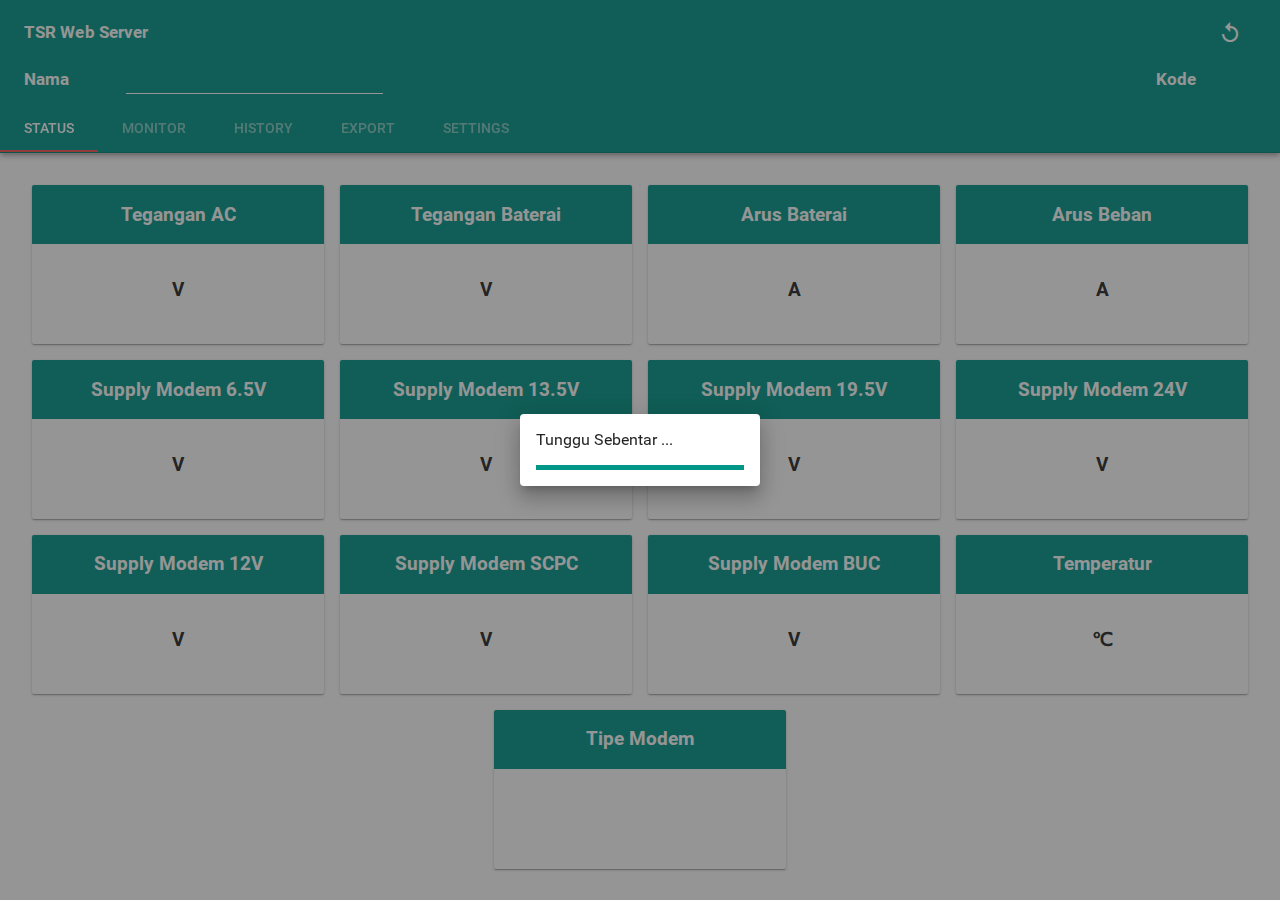
<file: program_sr/rpi/tsrWebServer/ver0/index.html>
<!DOCTYPE html>
<html>
<meta charset="utf-8">
<meta http-equiv="X-UA-Compatible" content="IE=edge">
<meta name="viewport" content="width=device-width, initial-scale=1">
<meta name="description" content="REM">
<meta name="author" content="rzefanyaj">

<head>
<title>TSR Web Server</title>
<link rel="stylesheet" href="libs/css/icon.css" />
<link rel="stylesheet" href="libs/css/css.css" />
<link rel="stylesheet" href="libs/css/angular-material.min.css" />
<link rel="stylesheet" href="libs/css/material-datetimepicker.min.css">
<link rel="stylesheet" href="libs/css/nv.d3.min.css">
<link rel="stylesheet" href="libs/css/md-data-table.min.css">
<link rel="stylesheet" href="css/css.css" />
</head>

<body ng-app="haApp" ng-cloak>
	<div ng-view></div>

	<script src="libs/js/angular.min.js"></script>
	<script src="libs/js/angular-animate.min.js"></script>
	<script src="libs/js/angular-aria.min.js"></script>
	<script src="libs/js/angular-messages.min.js"></script>
	<script src="libs/js/angular-route.min.js"></script>
	<script src="libs/js/angular-resource.min.js"></script>
	<script src="libs/js/angular-material.min.js"></script>

	<script src="libs/js/d3.min.js"></script>
	<script src="libs/js/nv.d3.min.js"></script>
	<script src="libs/js/angular-nvd3.min.js"></script>

	<script src="libs/js/moment.min.js"></script>
	<script src="libs/js/angular-material-datetimepicker.min.js"></script>
	<script src="libs/js/md-data-table.min.js"></script>

	<script src="js/app.js"></script>
	<script src="js/controllers.js"></script>
	<script src="js/services.js"></script>
</body>

</html>
</file>
<file: program_sr/rpi/tsrWebServer/ver0/libs/css/icon.css>
@font-face {
	font-family: 'Material Icons';
	font-style: normal;
	font-weight: 400;
	src: local('Material Icons'), local('MaterialIcons-Regular'),
		url(../font/2fcrYFNaTjcS6g4U3t-Y5ZjZjT5FdEJ140U2DJYC3mY.woff2)
		format('woff2'),
		url(../font/2fcrYFNaTjcS6g4U3t-Y5ewrjPiaoEww8AihgqWRJAo.woff)
		format('woff');
}

.material-icons {
	font-family: 'Material Icons';
	font-weight: normal;
	font-style: normal;
	font-size: 24px;
	line-height: 1;
	letter-spacing: normal;
	text-transform: none;
	display: inline-block;
	white-space: nowrap;
	word-wrap: normal;
	direction: ltr;
	-moz-font-feature-settings: 'liga';
	-moz-osx-font-smoothing: grayscale;
	-webkit-font-feature-settings: 'liga';
	-webkit-font-smoothing: antialiased;
	font-feature-settings: 'liga';
}
</file>
<file: program_sr/rpi/tsrWebServer/ver0/libs/css/css.css>
/* cyrillic-ext */
@font-face {
  font-family: 'Roboto';
  font-style: normal;
  font-weight: 400;
  src: local('Roboto'), local('Roboto-Regular'), url(../font/ek4gzZ-GeXAPcSbHtCeQI_esZW2xOQ-xsNqO47m55DA.woff2) format('woff2');
  unicode-range: U+0460-052F, U+20B4, U+2DE0-2DFF, U+A640-A69F;
}
/* cyrillic */
@font-face {
  font-family: 'Roboto';
  font-style: normal;
  font-weight: 400;
  src: local('Roboto'), local('Roboto-Regular'), url(../font/mErvLBYg_cXG3rLvUsKT_fesZW2xOQ-xsNqO47m55DA.woff2) format('woff2');
  unicode-range: U+0400-045F, U+0490-0491, U+04B0-04B1, U+2116;
}
/* greek-ext */
@font-face {
  font-family: 'Roboto';
  font-style: normal;
  font-weight: 400;
  src: local('Roboto'), local('Roboto-Regular'), url(../font/-2n2p-_Y08sg57CNWQfKNvesZW2xOQ-xsNqO47m55DA.woff2) format('woff2');
  unicode-range: U+1F00-1FFF;
}
/* greek */
@font-face {
  font-family: 'Roboto';
  font-style: normal;
  font-weight: 400;
  src: local('Roboto'), local('Roboto-Regular'), url(../font/u0TOpm082MNkS5K0Q4rhqvesZW2xOQ-xsNqO47m55DA.woff2) format('woff2');
  unicode-range: U+0370-03FF;
}
/* vietnamese */
@font-face {
  font-family: 'Roboto';
  font-style: normal;
  font-weight: 400;
  src: local('Roboto'), local('Roboto-Regular'), url(../font/NdF9MtnOpLzo-noMoG0miPesZW2xOQ-xsNqO47m55DA.woff2) format('woff2');
  unicode-range: U+0102-0103, U+1EA0-1EF1, U+20AB;
}
/* latin-ext */
@font-face {
  font-family: 'Roboto';
  font-style: normal;
  font-weight: 400;
  src: local('Roboto'), local('Roboto-Regular'), url(../font/Fcx7Wwv8OzT71A3E1XOAjvesZW2xOQ-xsNqO47m55DA.woff2) format('woff2');
  unicode-range: U+0100-024F, U+1E00-1EFF, U+20A0-20AB, U+20AD-20CF, U+2C60-2C7F, U+A720-A7FF;
}
/* latin */
@font-face {
  font-family: 'Roboto';
  font-style: normal;
  font-weight: 400;
  src: local('Roboto'), local('Roboto-Regular'), url(../font/CWB0XYA8bzo0kSThX0UTuA.woff2) format('woff2');
  unicode-range: U+0000-00FF, U+0131, U+0152-0153, U+02C6, U+02DA, U+02DC, U+2000-206F, U+2074, U+20AC, U+2212, U+2215, U+E0FF, U+EFFD, U+F000;
}
/* cyrillic-ext */
@font-face {
  font-family: 'Roboto';
  font-style: normal;
  font-weight: 500;
  src: local('Roboto Medium'), local('Roboto-Medium'), url(../font/ZLqKeelYbATG60EpZBSDyxJtnKITppOI_IvcXXDNrsc.woff2) format('woff2');
  unicode-range: U+0460-052F, U+20B4, U+2DE0-2DFF, U+A640-A69F;
}
/* cyrillic */
@font-face {
  font-family: 'Roboto';
  font-style: normal;
  font-weight: 500;
  src: local('Roboto Medium'), local('Roboto-Medium'), url(../font/oHi30kwQWvpCWqAhzHcCSBJtnKITppOI_IvcXXDNrsc.woff2) format('woff2');
  unicode-range: U+0400-045F, U+0490-0491, U+04B0-04B1, U+2116;
}
/* greek-ext */
@font-face {
  font-family: 'Roboto';
  font-style: normal;
  font-weight: 500;
  src: local('Roboto Medium'), local('Roboto-Medium'), url(../font/rGvHdJnr2l75qb0YND9NyBJtnKITppOI_IvcXXDNrsc.woff2) format('woff2');
  unicode-range: U+1F00-1FFF;
}
/* greek */
@font-face {
  font-family: 'Roboto';
  font-style: normal;
  font-weight: 500;
  src: local('Roboto Medium'), local('Roboto-Medium'), url(../font/mx9Uck6uB63VIKFYnEMXrRJtnKITppOI_IvcXXDNrsc.woff2) format('woff2');
  unicode-range: U+0370-03FF;
}
/* vietnamese */
@font-face {
  font-family: 'Roboto';
  font-style: normal;
  font-weight: 500;
  src: local('Roboto Medium'), local('Roboto-Medium'), url(../font/mbmhprMH69Zi6eEPBYVFhRJtnKITppOI_IvcXXDNrsc.woff2) format('woff2');
  unicode-range: U+0102-0103, U+1EA0-1EF1, U+20AB;
}
/* latin-ext */
@font-face {
  font-family: 'Roboto';
  font-style: normal;
  font-weight: 500;
  src: local('Roboto Medium'), local('Roboto-Medium'), url(../font/oOeFwZNlrTefzLYmlVV1UBJtnKITppOI_IvcXXDNrsc.woff2) format('woff2');
  unicode-range: U+0100-024F, U+1E00-1EFF, U+20A0-20AB, U+20AD-20CF, U+2C60-2C7F, U+A720-A7FF;
}
/* latin */
@font-face {
  font-family: 'Roboto';
  font-style: normal;
  font-weight: 500;
  src: local('Roboto Medium'), local('Roboto-Medium'), url(../font/RxZJdnzeo3R5zSexge8UUVtXRa8TVwTICgirnJhmVJw.woff2) format('woff2');
  unicode-range: U+0000-00FF, U+0131, U+0152-0153, U+02C6, U+02DA, U+02DC, U+2000-206F, U+2074, U+20AC, U+2212, U+2215, U+E0FF, U+EFFD, U+F000;
}
/* cyrillic-ext */
@font-face {
  font-family: 'Roboto';
  font-style: normal;
  font-weight: 700;
  src: local('Roboto Bold'), local('Roboto-Bold'), url(../font/77FXFjRbGzN4aCrSFhlh3hJtnKITppOI_IvcXXDNrsc.woff2) format('woff2');
  unicode-range: U+0460-052F, U+20B4, U+2DE0-2DFF, U+A640-A69F;
}
/* cyrillic */
@font-face {
  font-family: 'Roboto';
  font-style: normal;
  font-weight: 700;
  src: local('Roboto Bold'), local('Roboto-Bold'), url(../font/isZ-wbCXNKAbnjo6_TwHThJtnKITppOI_IvcXXDNrsc.woff2) format('woff2');
  unicode-range: U+0400-045F, U+0490-0491, U+04B0-04B1, U+2116;
}
/* greek-ext */
@font-face {
  font-family: 'Roboto';
  font-style: normal;
  font-weight: 700;
  src: local('Roboto Bold'), local('Roboto-Bold'), url(../font/UX6i4JxQDm3fVTc1CPuwqhJtnKITppOI_IvcXXDNrsc.woff2) format('woff2');
  unicode-range: U+1F00-1FFF;
}
/* greek */
@font-face {
  font-family: 'Roboto';
  font-style: normal;
  font-weight: 700;
  src: local('Roboto Bold'), local('Roboto-Bold'), url(../font/jSN2CGVDbcVyCnfJfjSdfBJtnKITppOI_IvcXXDNrsc.woff2) format('woff2');
  unicode-range: U+0370-03FF;
}
/* vietnamese */
@font-face {
  font-family: 'Roboto';
  font-style: normal;
  font-weight: 700;
  src: local('Roboto Bold'), local('Roboto-Bold'), url(../font/PwZc-YbIL414wB9rB1IAPRJtnKITppOI_IvcXXDNrsc.woff2) format('woff2');
  unicode-range: U+0102-0103, U+1EA0-1EF1, U+20AB;
}
/* latin-ext */
@font-face {
  font-family: 'Roboto';
  font-style: normal;
  font-weight: 700;
  src: local('Roboto Bold'), local('Roboto-Bold'), url(../font/97uahxiqZRoncBaCEI3aWxJtnKITppOI_IvcXXDNrsc.woff2) format('woff2');
  unicode-range: U+0100-024F, U+1E00-1EFF, U+20A0-20AB, U+20AD-20CF, U+2C60-2C7F, U+A720-A7FF;
}
/* latin */
@font-face {
  font-family: 'Roboto';
  font-style: normal;
  font-weight: 700;
  src: local('Roboto Bold'), local('Roboto-Bold'), url(../font/d-6IYplOFocCacKzxwXSOFtXRa8TVwTICgirnJhmVJw.woff2) format('woff2');
  unicode-range: U+0000-00FF, U+0131, U+0152-0153, U+02C6, U+02DA, U+02DC, U+2000-206F, U+2074, U+20AC, U+2212, U+2215, U+E0FF, U+EFFD, U+F000;
}
/* cyrillic-ext */
@font-face {
  font-family: 'Roboto';
  font-style: italic;
  font-weight: 400;
  src: local('Roboto Italic'), local('Roboto-Italic'), url(../font/WxrXJa0C3KdtC7lMafG4dRTbgVql8nDJpwnrE27mub0.woff2) format('woff2');
  unicode-range: U+0460-052F, U+20B4, U+2DE0-2DFF, U+A640-A69F;
}
/* cyrillic */
@font-face {
  font-family: 'Roboto';
  font-style: italic;
  font-weight: 400;
  src: local('Roboto Italic'), local('Roboto-Italic'), url(../font/OpXUqTo0UgQQhGj_SFdLWBTbgVql8nDJpwnrE27mub0.woff2) format('woff2');
  unicode-range: U+0400-045F, U+0490-0491, U+04B0-04B1, U+2116;
}
/* greek-ext */
@font-face {
  font-family: 'Roboto';
  font-style: italic;
  font-weight: 400;
  src: local('Roboto Italic'), local('Roboto-Italic'), url(../font/1hZf02POANh32k2VkgEoUBTbgVql8nDJpwnrE27mub0.woff2) format('woff2');
  unicode-range: U+1F00-1FFF;
}
/* greek */
@font-face {
  font-family: 'Roboto';
  font-style: italic;
  font-weight: 400;
  src: local('Roboto Italic'), local('Roboto-Italic'), url(../font/cDKhRaXnQTOVbaoxwdOr9xTbgVql8nDJpwnrE27mub0.woff2) format('woff2');
  unicode-range: U+0370-03FF;
}
/* vietnamese */
@font-face {
  font-family: 'Roboto';
  font-style: italic;
  font-weight: 400;
  src: local('Roboto Italic'), local('Roboto-Italic'), url(../font/K23cxWVTrIFD6DJsEVi07RTbgVql8nDJpwnrE27mub0.woff2) format('woff2');
  unicode-range: U+0102-0103, U+1EA0-1EF1, U+20AB;
}
/* latin-ext */
@font-face {
  font-family: 'Roboto';
  font-style: italic;
  font-weight: 400;
  src: local('Roboto Italic'), local('Roboto-Italic'), url(../font/vSzulfKSK0LLjjfeaxcREhTbgVql8nDJpwnrE27mub0.woff2) format('woff2');
  unicode-range: U+0100-024F, U+1E00-1EFF, U+20A0-20AB, U+20AD-20CF, U+2C60-2C7F, U+A720-A7FF;
}
/* latin */
@font-face {
  font-family: 'Roboto';
  font-style: italic;
  font-weight: 400;
  src: local('Roboto Italic'), local('Roboto-Italic'), url(../font/vPcynSL0qHq_6dX7lKVByfesZW2xOQ-xsNqO47m55DA.woff2) format('woff2');
  unicode-range: U+0000-00FF, U+0131, U+0152-0153, U+02C6, U+02DA, U+02DC, U+2000-206F, U+2074, U+20AC, U+2212, U+2215, U+E0FF, U+EFFD, U+F000;
}




@font-face {
  font-family: 'Roboto';
  font-style: normal;
  font-weight: 400;
  src: local('Roboto'), local('Roboto-Regular'), url(../font/2UX7WLTfW3W8TclTUvlFyQ.woff) format('woff');
}
@font-face {
  font-family: 'Roboto';
  font-style: normal;
  font-weight: 500;
  src: local('Roboto Medium'), local('Roboto-Medium'), url(../font/RxZJdnzeo3R5zSexge8UUT8E0i7KZn-EPnyo3HZu7kw.woff) format('woff');
}
@font-face {
  font-family: 'Roboto';
  font-style: normal;
  font-weight: 700;
  src: local('Roboto Bold'), local('Roboto-Bold'), url(../font/d-6IYplOFocCacKzxwXSOD8E0i7KZn-EPnyo3HZu7kw.woff) format('woff');
}
@font-face {
  font-family: 'Roboto';
  font-style: italic;
  font-weight: 400;
  src: local('Roboto Italic'), local('Roboto-Italic'), url(../font/1pO9eUAp8pSF8VnRTP3xnvesZW2xOQ-xsNqO47m55DA.woff) format('woff');
}
</file>
<file: program_sr/rpi/tsrWebServer/ver0/css/css.css>
.warn-level-0 {
	background-color: #009688;
}

.warn-level-1 {
	background-color: #FFEB3B;
}

.warn-level-2 {
	background-color: #F44336;
}

md-tabs md-tabs-wrapper {
	background-color: #009688;
	box-shadow: 0 2px 4px -1px rgba(0, 0, 0, 0.2), 0 4px 5px 0
		rgba(0, 0, 0, 0.14), 0 1px 10px 0 rgba(0, 0, 0, 0.12);
}

md-tabs.md-default-theme .md-tab.md-active,md-tabs .md-tab.md-active,md-tabs.md-default-theme .md-tab.md-active md-icon,md-tabs .md-tab.md-active md-icon,md-tabs.md-default-theme .md-tab.md-focused,md-tabs .md-tab.md-focused,md-tabs.md-default-theme .md-tab.md-focused md-icon,md-tabs .md-tab.md-focused md-icon
	{
	color: #FFFFFF;
}

md-tabs.md-default-theme .md-tab,md-tabs .md-tab {
	color: rgba(255, 255, 255, 0.5);
}

h5.compact,md-input-container.compact {
	margin: 0;
}

md-input-container.compact .md-errors-spacer {
	display: none;
}
</file>
<file: program_sr/rpi/tsrWebServer/ver0/libs/css/material-datetimepicker.min.css>
md-dialog.dtp{font-size:14px;line-height:1.42857143;color:#333;background-color:#fff;max-height:none}.dtp *:focus{outline:none!important}.dtp table{border-spacing:0;border-collapse:collapse;width:100%}.dtp .table > tbody > tr > td,.dtp .table > tbody > tr > th,.dtp .table > tfoot > tr > td,.dtp .table > tfoot > tr > th,.dtp .table > thead > tr > td,.dtp .table > thead > tr > th{padding:8px;line-height:1.42857143;vertical-align:top;border-top:1px solid #ddd}.dtp,.dtp *{box-sizing:border-box!important}.dtp > .dtp-content{max-width:300px;max-height:500px}.dtp > .dtp-content > .dtp-date-view > header.dtp-header{background:#00796B;color:#fff;text-align:center;padding:3px}.dtp div.dtp-date,.dtp div.dtp-time{background:#009688;text-align:center;color:#fff;padding:10px}.dtp div.dtp-date > div{padding:0;margin:0}.dtp div.dtp-actual-month{font-size:1.5em}.dtp div.dtp-actual-num{font-size:3em;line-height:0.9}.dtp div.dtp-actual-maxtime{font-size:3em;line-height:0.9}.dtp div.dtp-actual-year{font-size:1.5em;color:#DCEDC8}.dtp div.dtp-picker{padding:10px;text-align:center}.dtp div.dtp-picker-month,.dtp div.dtp-actual-time{font-weight:500;text-align:center}.dtp .dtp-close{position:absolute;top:0.25em;right:5px;font-size:16px}.dtp .dtp-close > a{color:#fff;text-decoration:none}.dtp .dtp-close > a > i{font-size:1em}.dtp table.dtp-picker-days{margin:0;min-height:220px}.dtp md-virtual-repeat-container.months{height:260px}.dtp table.dtp-picker-days,.dtp table.dtp-picker-days tr,.dtp table.dtp-picker-days tr > td{border:none}.dtp table.dtp-picker-days tr > td{font-size:11px;text-align:center;padding:0}.dtp table.dtp-picker-days tr > td > span.dtp-select-day{color:#BDBDBD!important}.dtp table.dtp-picker-days tr > td > .dtp-select-day{width:36px;height:36px;display:inline-block}.dtp table.dtp-picker-days tr > td > .dtp-select-day,.dtp .dtp-picker-time > a{color:#212121;text-decoration:none;padding:10px;border-radius:50%!important}.dtp table.dtp-picker-days tr > td > a.selected{background:#009688;color:#fff}.dtp table.dtp-picker-days tr > td > a:hover:not(.selected){background:#ddd}.dtp table.dtp-picker-days tr > th{color:#757575;text-align:center;font-weight:700;padding:4px 3px}.dtp .p10 > a{color:#00796B;text-decoration:none}.dtp .p10{width:10%;display:inline-block}.dtp .p20{width:20%;display:inline-block}.dtp .p60{width:60%;display:inline-block}.dtp .p80{width:80%;display:inline-block}.dtp a.dtp-meridien-am,.dtp a.dtp-meridien-pm{position:relative;top:10px;color:#212121;font-weight:500;padding:7px 5px;border-radius:50%!important;text-decoration:none;background:#eee;font-size:10px}.dtp .dtp-actual-meridien a.selected{background:#00796B;color:#fff}.dtp .dtp-picker-time > a{display:block;line-height:23px;padding:3px}.dtp .dtp-picker-time{position:absolute;width:30px;height:30px;font-size:1.1em;border-radius:50%;cursor:pointer;text-align:center!important}.dtp .dtp-picker-time > a.dtp-select-hour.selected{background:#00796B;color:#fff}.dtp .dtp-picker-time > a.dtp-select-hour.disabled,.dtp .dtp-picker-time > a.dtp-select-minute.disabled{color:#757575}.dtp .dtp-picker-time > a.dtp-select-minute.selected{background:#009688;color:#fff}.dtp div.dtp-picker-clock{margin:10px 20px 0 20px;padding:10px;border-radius:50%!important;background:#eee}.dtp-clock-center{width:15px;height:15px;background:#757575;border-radius:50%;position:absolute;z-index:50}.dtp .dtp-hand,.dtp .dtp-hour-hand{position:absolute;width:4px;margin-left:-2px;background:#BDBDBD;-moz-transform:rotate(0deg);-ms-transform:rotate(0deg);-webkit-transform:rotate(0deg);transform:rotate(0deg);-moz-transform-origin:bottom;-ms-transform-origin:bottom;-webkit-transform-origin:bottom;transform-origin:bottom;z-index:1}.dtp .dtp-minute-hand{width:2px;margin-left:-1px}.dtp .dtp-hand.on{background:#009688}.dtp .dtp-buttons{padding:0 10px 10px 10px;text-align:right}.dtp.hidden,.dtp .hidden{display:none}.dtp .invisible{visibility:hidden}.dtp .left{float:left}.dtp .right{float:right}.dtp .clearfix{clear:both}.dtp .center{text-align:center}
</file>
<file: program_sr/rpi/tsrWebServer/ver0/libs/css/nv.d3.min.css>
.nvd3 .nv-axis line,.nvd3 .nv-axis path{fill:none;shape-rendering:crispEdges}.nv-brush .extent,.nvd3 .background path,.nvd3 .nv-axis line,.nvd3 .nv-axis path{shape-rendering:crispEdges}.nv-distx,.nv-disty,.nv-noninteractive,.nvd3 .nv-axis,.nvd3.nv-pie .nv-label,.nvd3.nv-sparklineplus g.nv-hoverValue{pointer-events:none}.nvtooltip,svg.nvd3-svg{display:block;-webkit-touch-callout:none;-khtml-user-select:none}.nvd3 .nv-axis{opacity:1}.nvd3 .nv-axis.nv-disabled,.nvd3 .nv-controlsWrap .nv-legend .nv-check-box .nv-check{opacity:0}.nvd3 .nv-axis path{stroke:#000;stroke-opacity:.75}.nvd3 .nv-axis path.domain{stroke-opacity:.75}.nvd3 .nv-axis.nv-x path.domain{stroke-opacity:0}.nvd3 .nv-axis line{stroke:#e5e5e5}.nvd3 .nv-axis .zero line, .nvd3 .nv-axis line.zero{stroke-opacity:.75}.nvd3 .nv-axis .nv-axisMaxMin text{font-weight:700}.nvd3 .x .nv-axis .nv-axisMaxMin text,.nvd3 .x2 .nv-axis .nv-axisMaxMin text,.nvd3 .x3 .nv-axis .nv-axisMaxMin text{text-anchor:middle}.nvd3 .nv-bars rect{fill-opacity:.75;transition:fill-opacity 250ms linear;-moz-transition:fill-opacity 250ms linear;-webkit-transition:fill-opacity 250ms linear}.nvd3 .nv-bars rect.hover{fill-opacity:1}.nvd3 .nv-bars .hover rect{fill:#add8e6}.nvd3 .nv-bars text{fill:transparent}.nvd3 .nv-bars .hover text{fill:rgba(0,0,0,1)}.nvd3 .nv-discretebar .nv-groups rect,.nvd3 .nv-multibar .nv-groups rect,.nvd3 .nv-multibarHorizontal .nv-groups rect{stroke-opacity:0;transition:fill-opacity 250ms linear;-moz-transition:fill-opacity 250ms linear;-webkit-transition:fill-opacity 250ms linear}.nvd3 .nv-candlestickBar .nv-ticks rect:hover,.nvd3 .nv-discretebar .nv-groups rect:hover,.nvd3 .nv-multibar .nv-groups rect:hover,.nvd3 .nv-multibarHorizontal .nv-groups rect:hover{fill-opacity:1}.nvd3 .nv-discretebar .nv-groups text,.nvd3 .nv-multibarHorizontal .nv-groups text{font-weight:700;fill:rgba(0,0,0,1);stroke:transparent}.nvd3 .nv-boxplot circle{fill-opacity:.5}.nvd3 .nv-boxplot circle:hover,.nvd3 .nv-boxplot rect:hover{fill-opacity:1}.nvd3 line.nv-boxplot-median{stroke:#000}.nv-boxplot-tick:hover{stroke-width:2.5px}.nvd3.nv-bullet{font:10px sans-serif}.nvd3.nv-bullet .nv-measure{fill-opacity:.8}.nvd3.nv-bullet .nv-measure:hover{fill-opacity:1}.nvd3.nv-bullet .nv-marker{stroke:#000;stroke-width:2px}.nvd3.nv-bullet .nv-markerTriangle{stroke:#000;fill:#fff;stroke-width:1.5px}.nvd3.nv-bullet .nv-tick line{stroke:#666;stroke-width:.5px}.nvd3.nv-bullet .nv-range.nv-s0{fill:#eee}.nvd3.nv-bullet .nv-range.nv-s1{fill:#ddd}.nvd3.nv-bullet .nv-range.nv-s2{fill:#ccc}.nvd3.nv-bullet .nv-title{font-size:14px;font-weight:700}.nvd3.nv-bullet .nv-subtitle{fill:#999}.nvd3.nv-bullet .nv-range{fill:#bababa;fill-opacity:.4}.nvd3.nv-bullet .nv-range:hover{fill-opacity:.7}.nvd3.nv-candlestickBar .nv-ticks .nv-tick{stroke-width:1px}.nvd3.nv-candlestickBar .nv-ticks .nv-tick.hover{stroke-width:2px}.nvd3.nv-candlestickBar .nv-ticks .nv-tick.positive rect{stroke:#2ca02c;fill:#2ca02c}.nvd3.nv-candlestickBar .nv-ticks .nv-tick.negative rect{stroke:#d62728;fill:#d62728}.with-transitions .nv-candlestickBar .nv-ticks .nv-tick{transition:stroke-width 250ms linear,stroke-opacity 250ms linear;-moz-transition:stroke-width 250ms linear,stroke-opacity 250ms linear;-webkit-transition:stroke-width 250ms linear,stroke-opacity 250ms linear}.nvd3.nv-candlestickBar .nv-ticks line{stroke:#333}.nvd3 .nv-check-box .nv-box{fill-opacity:0;stroke-width:2}.nvd3 .nv-check-box .nv-check{fill-opacity:0;stroke-width:4}.nvd3 .nv-series.nv-disabled .nv-check-box .nv-check{fill-opacity:0;stroke-opacity:0}.nvd3.nv-linePlusBar .nv-bar rect{fill-opacity:.75}.nvd3.nv-linePlusBar .nv-bar rect:hover{fill-opacity:1}.nvd3 .nv-groups path.nv-line{fill:none}.nvd3 .nv-groups path.nv-area{stroke:none}.nvd3.nv-line .nvd3.nv-scatter .nv-groups .nv-point{fill-opacity:0;stroke-opacity:0}.nvd3.nv-scatter.nv-single-point .nv-groups .nv-point{fill-opacity:.5!important;stroke-opacity:.5!important}.with-transitions .nvd3 .nv-groups .nv-point{transition:stroke-width 250ms linear,stroke-opacity 250ms linear;-moz-transition:stroke-width 250ms linear,stroke-opacity 250ms linear;-webkit-transition:stroke-width 250ms linear,stroke-opacity 250ms linear}.nvd3 .nv-groups .nv-point.hover,.nvd3.nv-scatter .nv-groups .nv-point.hover{stroke-width:7px;fill-opacity:.95!important;stroke-opacity:.95!important}.nvd3 .nv-point-paths path{stroke:#aaa;stroke-opacity:0;fill:#eee;fill-opacity:0}.nvd3 .nv-indexLine{cursor:ew-resize}svg.nvd3-svg{-webkit-user-select:none;-ms-user-select:none;-moz-user-select:none;user-select:none;width:100%;height:100%}.nvtooltip.with-3d-shadow,.with-3d-shadow .nvtooltip{-moz-box-shadow:0 5px 10px rgba(0,0,0,.2);-webkit-box-shadow:0 5px 10px rgba(0,0,0,.2);box-shadow:0 5px 10px rgba(0,0,0,.2);-webkit-border-radius:5px;-moz-border-radius:5px;border-radius:5px}.nvd3 text{font:400 12px Arial}.nvd3 .title{font:700 14px Arial}.nvd3 .nv-background{fill:#fff;fill-opacity:0}.nvd3.nv-noData{font-size:18px;font-weight:700}.nv-brush .extent{fill-opacity:.125}.nv-brush .resize path{fill:#eee;stroke:#666}.nvd3 .nv-legend .nv-series{cursor:pointer}.nvd3 .nv-legend .nv-disabled circle{fill-opacity:0}.nvd3 .nv-brush .extent{fill-opacity:0!important}.nvd3 .nv-brushBackground rect{stroke:#000;stroke-width:.4;fill:#fff;fill-opacity:.7}.nvd3.nv-ohlcBar .nv-ticks .nv-tick{stroke-width:1px}.nvd3.nv-ohlcBar .nv-ticks .nv-tick.hover{stroke-width:2px}.nvd3.nv-ohlcBar .nv-ticks .nv-tick.positive{stroke:#2ca02c}.nvd3.nv-ohlcBar .nv-ticks .nv-tick.negative{stroke:#d62728}.nvd3 .background path{fill:none;stroke:#EEE;stroke-opacity:.4}.nvd3 .foreground path{fill:none;stroke-opacity:.7}.nvd3 .nv-parallelCoordinates-brush .extent{fill:#fff;fill-opacity:.6;stroke:gray;shape-rendering:crispEdges}.nvd3 .nv-parallelCoordinates .hover{fill-opacity:1;stroke-width:3px}.nvd3 .missingValuesline line{fill:none;stroke:#000;stroke-width:1;stroke-opacity:1;stroke-dasharray:5,5}.nvd3.nv-pie .nv-pie-title{font-size:24px;fill:rgba(19,196,249,.59)}.nvd3.nv-pie .nv-slice text{stroke:#000;stroke-width:0}.nvd3.nv-pie path{transition:fill-opacity 250ms linear,stroke-width 250ms linear,stroke-opacity 250ms linear;-moz-transition:fill-opacity 250ms linear,stroke-width 250ms linear,stroke-opacity 250ms linear;-webkit-transition:fill-opacity 250ms linear,stroke-width 250ms linear,stroke-opacity 250ms linear;stroke:#fff;stroke-width:1px;stroke-opacity:1}.nvd3.nv-pie .hover path{fill-opacity:.7}.nvd3.nv-pie .nv-label rect{fill-opacity:0;stroke-opacity:0}.nvd3 .nv-groups .nv-point.hover{stroke-width:20px;stroke-opacity:.5}.nvd3 .nv-scatter .nv-point.hover{fill-opacity:1}.nvd3.nv-sparkline path{fill:none}.nvd3.nv-sparklineplus .nv-hoverValue line{stroke:#333;stroke-width:1.5px}.nvd3.nv-sparklineplus,.nvd3.nv-sparklineplus g{pointer-events:all}.nvd3 .nv-interactiveGuideLine,.nvtooltip{pointer-events:none}.nvd3 .nv-hoverArea{fill-opacity:0;stroke-opacity:0}.nvd3.nv-sparklineplus .nv-xValue,.nvd3.nv-sparklineplus .nv-yValue{stroke-width:0;font-size:.9em;font-weight:400}.nvd3.nv-sparklineplus .nv-yValue{stroke:#f66}.nvd3.nv-sparklineplus .nv-maxValue{stroke:#2ca02c;fill:#2ca02c}.nvd3.nv-sparklineplus .nv-minValue{stroke:#d62728;fill:#d62728}.nvd3.nv-sparklineplus .nv-currentValue{font-weight:700;font-size:1.1em}.nvtooltip h3,.nvtooltip table td.key{font-weight:400}.nvd3.nv-stackedarea path.nv-area{fill-opacity:.7;stroke-opacity:0;transition:fill-opacity 250ms linear,stroke-opacity 250ms linear;-moz-transition:fill-opacity 250ms linear,stroke-opacity 250ms linear;-webkit-transition:fill-opacity 250ms linear,stroke-opacity 250ms linear}.nvd3.nv-stackedarea path.nv-area.hover{fill-opacity:.9}.nvd3.nv-stackedarea .nv-groups .nv-point{stroke-opacity:0;fill-opacity:0}.nvtooltip{position:absolute;color:rgba(0,0,0,1);padding:1px;z-index:10000;font-family:Arial;font-size:13px;text-align:left;white-space:nowrap;-webkit-user-select:none;-moz-user-select:none;-ms-user-select:none;user-select:none;background:rgba(255,255,255,.8);border:1px solid rgba(0,0,0,.5);border-radius:4px}.nvtooltip h3,.nvtooltip p{margin:0;text-align:center}.nvtooltip.with-transitions,.with-transitions .nvtooltip{transition:opacity 50ms linear;-moz-transition:opacity 50ms linear;-webkit-transition:opacity 50ms linear;transition-delay:200ms;-moz-transition-delay:200ms;-webkit-transition-delay:200ms}.nvtooltip.x-nvtooltip,.nvtooltip.y-nvtooltip{padding:8px}.nvtooltip h3{padding:4px 14px;line-height:18px;background-color:rgba(247,247,247,.75);color:rgba(0,0,0,1);border-bottom:1px solid #ebebeb;-webkit-border-radius:5px 5px 0 0;-moz-border-radius:5px 5px 0 0;border-radius:5px 5px 0 0}.nvtooltip p{padding:5px 14px}.nvtooltip span{display:inline-block;margin:2px 0}.nvtooltip table{margin:6px;border-spacing:0}.nvtooltip table td{padding:2px 9px 2px 0;vertical-align:middle}.nvtooltip table td.key.total{font-weight:700}.nvtooltip table td.value{text-align:right;font-weight:700}.nvtooltip table tr.highlight td{padding:1px 9px 1px 0;border-bottom-style:solid;border-bottom-width:1px;border-top-style:solid;border-top-width:1px}.nvtooltip table td.legend-color-guide div{vertical-align:middle;width:12px;height:12px;border:1px solid #999}.nvtooltip .footer{padding:3px;text-align:center}.nvtooltip-pending-removal{pointer-events:none;display:none}.nvd3 line.nv-guideline{stroke:#ccc}
/*# sourceMappingURL=nv.d3.min.css.map */
</file>
<file: program_sr/rpi/tsrWebServer/ver0/libs/css/md-data-table.min.css>
md-backdrop.md-edit-dialog-backdrop{z-index:80}md-edit-dialog{display:-webkit-flex;display:-ms-flexbox;display:flex;-webkit-flex-direction:column;-ms-flex-direction:column;flex-direction:column;position:fixed;z-index:81;background-color:#f9f9f9;border-radius:2px;cursor:default}md-edit-dialog>.md-content{padding:16px 24px 0}md-edit-dialog>.md-content .md-title{color:rgba(0,0,0,.87);margin-bottom:8px}md-edit-dialog>.md-content md-input-container{margin:0;font-size:13px}md-edit-dialog>.md-content md-input-container input{float:none}md-edit-dialog>.md-content md-input-container .md-errors-spacer{min-height:auto;min-width:auto;color:rgba(0,0,0,.54)}md-edit-dialog>.md-content md-input-container .md-errors-spacer .md-char-counter{padding:5px 2px 5px 0}md-edit-dialog>.md-content md-input-container [ng-message]{padding:5px 0 5px 2px}md-edit-dialog>.md-actions{margin:0 16px 8px}md-edit-dialog>.md-actions .md-button{margin:0;min-width:initial}md-edit-dialog>.md-actions .md-button+.md-button{margin-left:8px}.md-table-pagination{display:-webkit-flex;display:-ms-flexbox;display:flex;-webkit-align-items:center;-ms-flex-align:center;align-items:center;-webkit-justify-content:flex-end;-ms-flex-pack:end;justify-content:flex-end;box-sizing:border-box;height:56px;padding:0 24px;font-size:12px;color:rgba(0,0,0,.54);border-top:1px rgba(0,0,0,.12) solid}.md-table-pagination md-select{-webkit-justify-content:flex-end;-ms-flex-pack:end;justify-content:flex-end;min-width:64px}.md-table-pagination md-select:not([disabled]):focus .md-select-value{color:rgba(0,0,0,.54)}.md-table-pagination md-select .md-select-value{-webkit-flex-grow:initial;-ms-flex-positive:initial;flex-grow:initial}.md-table-pagination md-select .md-select-value span.md-select-icon{-webkit-justify-content:center;-ms-flex-pack:center;justify-content:center;text-align:center}.md-table-pagination md-select .md-select-value span.md-select-icon:after{top:initial;-webkit-transform:scaleY(0.5) scaleX(1);transform:scaleY(0.5) scaleX(1)}.md-table-pagination>md-select+span{margin-left:32px}.md-table-pagination>.md-button.md-icon-button{margin:0}.md-table-pagination>span+.md-button.md-icon-button{margin-left:20px}.md-table-pagination>.md-button.md-icon-button:last-child{margin-right:-16px}md-select.md-table-select{margin:0}md-select.md-table-select>.md-select-value{padding:0;min-width:initial;min-height:24px;border-bottom:0!important}md-select.md-table-select>.md-select-value>span{height:auto;-webkit-transform:none!important;transform:none!important}md-select.md-table-select>.md-select-value>span.md-select-icon{display:-webkit-flex;display:-ms-flexbox;display:flex;-webkit-align-items:center;-ms-flex-align:center;align-items:center;height:24px;margin:0}md-select.md-table-select>.md-select-value>span.md-select-icon:after{top:initial}.md-select-menu-container.md-pagination-select,.md-select-menu-container.md-table-select{margin-left:-2px;border-radius:2px}.md-select-menu-container.md-pagination-select md-content,.md-select-menu-container.md-pagination-select md-select-menu,.md-select-menu-container.md-table-select md-content,.md-select-menu-container.md-table-select md-select-menu{border-radius:inherit}.md-select-menu-container.md-pagination-select md-content,.md-select-menu-container.md-table-select md-content{padding:0}.md-select-menu-container.md-table-select .md-text{font-size:13px}.md-select-menu-container.md-pagination-select .md-text{font-size:12px}md-toolbar.md-table-toolbar{box-shadow:none}md-toolbar.md-table-toolbar.md-default-theme:not(.md-menu-toolbar).md-default,md-toolbar.md-table-toolbar:not(.md-menu-toolbar).md-default{background-color:#fff;color:rgba(0,0,0,.87)}md-toolbar.md-table-toolbar.md-default-theme:not(.md-menu-toolbar).md-default .md-button,md-toolbar.md-table-toolbar:not(.md-menu-toolbar).md-default .md-button{color:rgba(0,0,0,.87)}@media only screen and (max-width:959px) and (min-width:0) and (orientation:landscape){md-toolbar.md-table-toolbar .md-toolbar-tools{height:64px;max-height:initial}}md-toolbar.md-table-toolbar .md-toolbar-tools{padding:0 24px}md-toolbar.md-table-toolbar .md-toolbar-tools md-icon{color:rgba(0,0,0,.54)}md-toolbar.md-table-toolbar .md-toolbar-tools>.md-button.md-icon-button{margin:0}md-toolbar.md-table-toolbar .md-toolbar-tools>.md-button.md-icon-button:first-child{margin-left:-12px}md-toolbar.md-table-toolbar .md-toolbar-tools>.md-button.md-icon-button:last-child{margin-right:-12px}md-card>md-table-container:first-child,md-card>md-toolbar.md-table-toolbar:first-child{border-top-left-radius:2px;border-top-right-radius:2px}md-card>md-table-container:last-child,md-card>md-toolbar.md-table-toolbar:last-child{border-bottom-left-radius:2px;border-bottom-right-radius:2px}md-table-container{display:block;max-width:100%;overflow-x:auto;-webkit-overflow-scrolling:touch}table.md-table{width:100%;border-spacing:0;overflow:hidden}table.md-table thead.md-head>tr.md-row{height:56px}table.md-table tbody.md-body>tr.md-row,table.md-table tfoot.md-foot>tr.md-row{height:48px}table.md-table thead.md-head+.md-table-progress md-progress-linear{top:-3px}table.md-table .md-table-progress th{padding:0}table.md-table .md-table-progress th md-progress-linear{height:0;transition:opacity 1s}table.md-table .md-table-progress th md-progress-linear.ng-hide{opacity:0}table.md-table .md-table-progress th md-progress-linear>.md-container{height:3px;top:0;transition:none}table.md-table .md-table-progress th md-progress-linear>.md-container>.md-bar{height:3px}table.md-table th.md-column{color:rgba(0,0,0,.54);font-size:12px;font-weight:700;white-space:nowrap}table.md-table th.md-column.md-sort{cursor:pointer}table.md-table th.md-column md-icon{height:16px;width:16px;font-size:16px!important;line-height:16px!important}table.md-table th.md-column md-icon.md-sort-icon{color:rgba(0,0,0,.26);opacity:0;transition:-webkit-transform .25s,opacity .25s;transition:transform .25s,opacity .25s}table.md-table th.md-column md-icon.md-sort-icon.md-asc{-webkit-transform:rotate(0deg);transform:rotate(0deg)}table.md-table th.md-column md-icon.md-sort-icon.md-desc{-webkit-transform:rotate(180deg);transform:rotate(180deg)}table.md-table th.md-column md-icon:not(:first-child){margin-left:8px}table.md-table th.md-column md-icon:not(:last-child){margin-right:8px}table.md-table th.md-column.md-active,table.md-table th.md-column.md-active md-icon{color:rgba(0,0,0,.87)}table.md-table th.md-column.md-active md-icon.md-sort-icon,table.md-table th.md-column:hover md-icon.md-sort-icon{opacity:1}table.md-table tr.md-row[data-ng-repeat].ng-leave,table.md-table tr.md-row[ng-repeat].ng-leave,table.md-table tr.md-row[ng\:repeat].ng-leave,table.md-table tr.md-row[x-ng-repeat].ng-leave{display:none}table.md-table.md-row-select tbody.md-body>tr.md-row{transition:background-color .2s}table.md-table.md-row-select tbody.md-body>tr.md-row:not([disabled]):hover{background-color:#eee!important}table.md-table.md-row-select tbody.md-body>tr.md-row.md-selected{background-color:#f5f5f5}table.md-table.md-row-select td.md-cell:first-child,table.md-table.md-row-select th.md-column:first-child{width:20px;padding:0 0 0 24px}table.md-table.md-row-select td.md-cell:nth-child(2),table.md-table.md-row-select th.md-column:nth-child(2){padding:0 24px}table.md-table.md-row-select td.md-cell:nth-child(n+3):nth-last-child(n+2),table.md-table.md-row-select th.md-column:nth-child(n+3):nth-last-child(n+2){padding:0 56px 0 0}table.md-table:not(.md-row-select) td.md-cell:first-child,table.md-table:not(.md-row-select) th.md-column:first-child{padding:0 24px}table.md-table:not(.md-row-select) td.md-cell:nth-child(n+2):nth-last-child(n+2),table.md-table:not(.md-row-select) th.md-column:nth-child(n+2):nth-last-child(n+2){padding:0 56px 0 0}table.md-table td.md-cell,table.md-table th.md-column{vertical-align:middle;text-align:left}table.md-table td.md-cell>*,table.md-table th.md-column>*{vertical-align:middle}table.md-table td.md-cell:last-child,table.md-table th.md-column:last-child{padding:0 24px 0 0}table.md-table td.md-cell.md-clickable,table.md-table th.md-column.md-clickable{cursor:pointer}table.md-table td.md-cell.md-clickable:focus,table.md-table th.md-column.md-clickable:focus{outline:0}table.md-table td.md-cell.md-numeric,table.md-table th.md-column.md-numeric{text-align:right}table.md-table td.md-cell md-checkbox,table.md-table th.md-column md-checkbox{margin:0;width:20px}table.md-table td.md-cell{color:rgba(0,0,0,.87);font-size:13px;border-top:1px rgba(0,0,0,.12) solid}table.md-table td.md-cell.md-numeric md-select{-webkit-justify-content:flex-end;-ms-flex-pack:end;justify-content:flex-end}table.md-table td.md-cell.md-numeric md-select .md-select-value{-webkit-flex-grow:initial;-ms-flex-positive:initial;flex-grow:initial}table.md-table td.md-cell.md-placeholder{color:rgba(0,0,0,.26)}table.md-table td.md-cell md-select>.md-select-value>span.md-select-icon{-webkit-justify-content:flex-end;-ms-flex-pack:end;justify-content:flex-end;color:rgba(0,0,0,.54);width:18px;text-align:right}table.md-table td.md-cell md-select>.md-select-value>span.md-select-icon:after{-webkit-transform:scaleY(0.4) scaleX(0.8);transform:scaleY(0.4) scaleX(0.8)}
</file>
